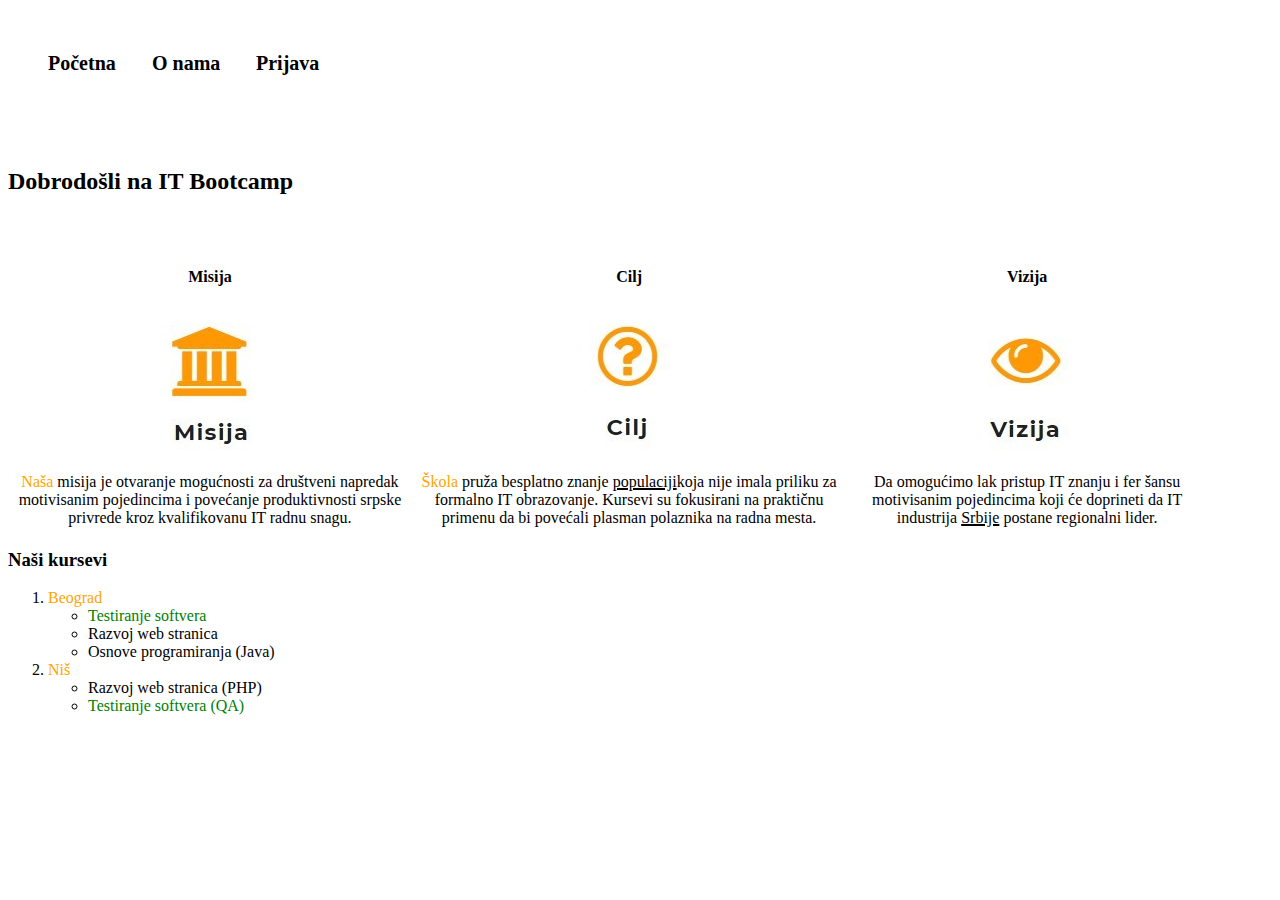
<file: Homeworks/Domaći.8/index.html>
<!DOCTYPE html>
<html lang="en">
<head>
    <meta charset="UTF-8">
    <meta http-equiv="X-UA-Compatible" content="IE=edge">
    <meta name="viewport" content="width=device-width, initial-scale=1.0">
    <title>Document</title>
    <link rel="stylesheet" href="stil.css">
</head>
<body>
    <ul id="prva">
        <li><b><a href="#">Početna</a></b></li>
        <li><b><a href="onama.html"> O nama </a></b></li>
        <li><b><a href="prijava.html"> Prijava </a></b></li>
    </ul>
        <h2>Dobrodošli na IT Bootcamp</h2>
    <table>
        <tr>
            <th>Misija</th>
            <th>Cilj</th>
            <th>Vizija</th>
        </tr>
        <tr>
            <td><img src="./misija.jpg" alt=""></td>
            <td><img src="./cilj.jpg" alt=""></td>
            <td><img src="./vizija.jpg" alt=""></td>
        </tr>
        <tr>
            <td><span class="oboji">Naša</span> misija je otvaranje mogućnosti za društveni napredak motivisanim pojedincima i povećanje produktivnosti srpske privrede kroz kvalifikovanu IT radnu snagu.</td>
            <td> <span span="oboji">Škola</span> pruža besplatno znanje <span class="podvuci">populaciji</span>koja nije imala priliku za formalno IT obrazovanje. Kursevi su fokusirani na praktičnu primenu da bi povećali plasman polaznika na radna mesta.</td>
            <td >Da omogućimo lak pristup IT znanju i fer šansu motivisanim pojedincima koji će doprineti da IT industrija <span class="podvuci">Srbije</span> postane regionalni lider.</td>
        </tr>
    </table>
    <h3>Naši kursevi</h3>
    <ol type="1">
        <li><span class="grad">Beograd</span>
            <ul>
                <li><span class="qa">Testiranje softvera</span></li>
                <li>Razvoj web stranica</li>
                <li>Osnove programiranja (Java)</li>
            </ul>
        </li>
        <li> <span class="grad">Niš</span>
            <ul>
                <li>Razvoj web stranica (PHP)</li>
                <li><span class="qa">Testiranje softvera (QA)</span></li>
            </ul>
        </li>
    </ol>
    
</body>
</html>
</file>
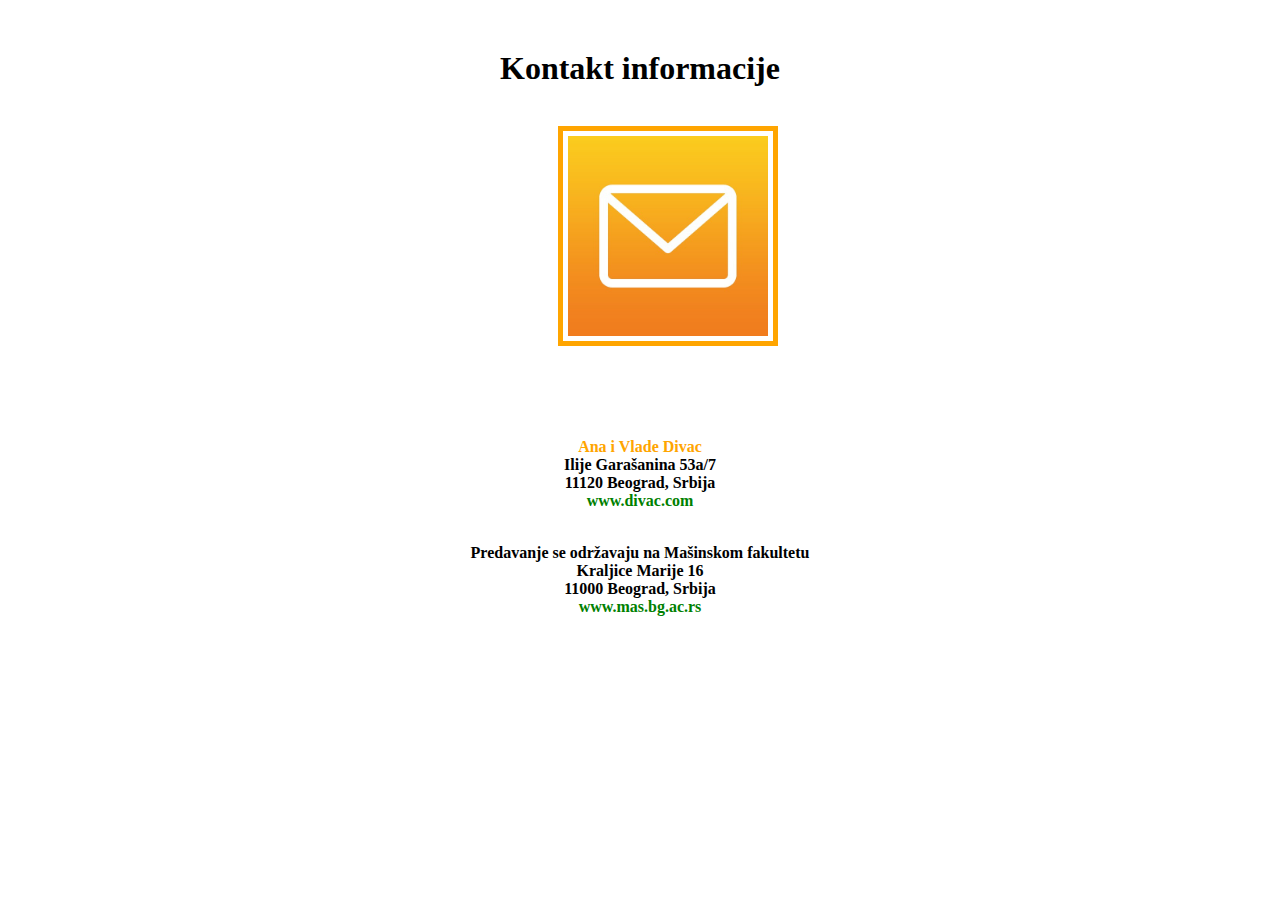
<file: Homeworks/Domaći.8/onama.html>
<!DOCTYPE html>
<html lang="en">
<head>
    <meta charset="UTF-8">
    <meta http-equiv="X-UA-Compatible" content="IE=edge">
    <meta name="viewport" content="width=device-width, initial-scale=1.0">
    <title>Document</title>
    <link rel="stylesheet" href="stil.css">
</head>
<body>
    <h1>Kontakt informacije</h1><br>
    <div>
    <img id="onama" src="./o-nama.jpg" alt="">
    </div>
    <br><br><br><br>
    <p>
    <span> Ana i Vlade Divac</span><br>
    Ilije Garašanina 53a/7<br>
    11120 Beograd, Srbija<br>
    <span><a href="https://www.divac.com/rs/Naslovna">www.divac.com</a></span><br><br>
    </p>
    <p>Predavanje se održavaju na Mašinskom fakultetu</span><br>
    Kraljice Marije 16<br>
    11000 Beograd, Srbija<br>
    <span><a href="https://www.mas.bg.ac.rs/">www.mas.bg.ac.rs</a></span><br>
    </p>

    
</body>
</html>
</file>
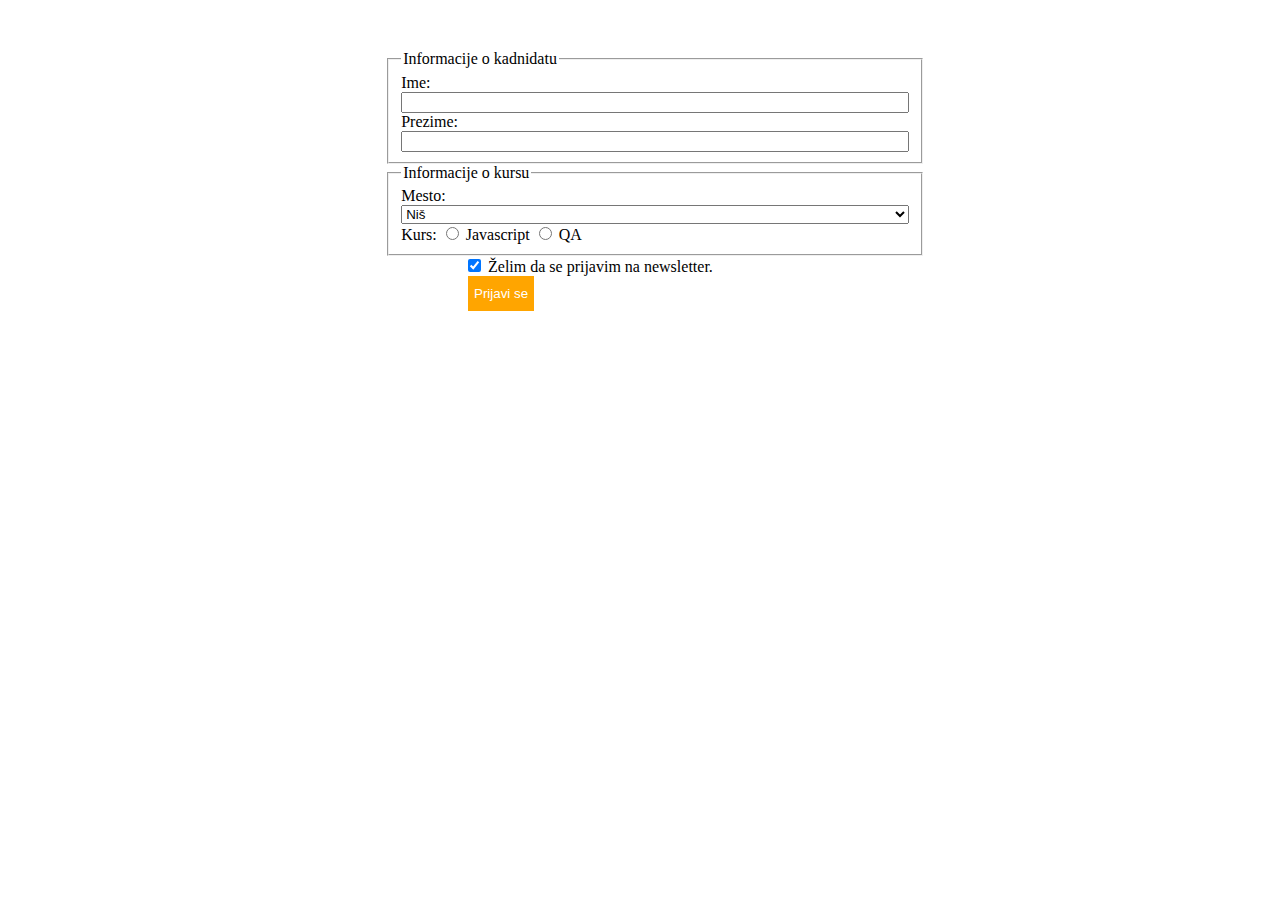
<file: Homeworks/Domaći.8/prijava.html>
<!DOCTYPE html>
<html lang="en">
<head>
    <meta charset="UTF-8">
    <meta http-equiv="X-UA-Compatible" content="IE=edge">
    <meta name="viewport" content="width=device-width, initial-scale=1.0">
    <title>Document</title>
    <link rel="stylesheet" href="stil.css">
</head>
<body>
    <fieldset>
    <legend>Informacije o kadnidatu</legend>
    <label for="name"> Ime:</label><br>
    <input type="text" name="name" id="name"><br>
    <label for="prezime">Prezime:</label><br>
    <input type="text" name="lastname" id="lastname">
</fieldset>
<fieldset class="jedan">
    <legend>Informacije o kursu</legend>
    <label for="mesto">Mesto:</label>
                    <select>
                    <option selected disabled>Niš</option>
                    <option>Beograd</option>
                    <option>Niš</option>
                    </select> <br>
                    <label for="kurs">Kurs:</label>
                        <input type="radio" id="java" name="program" value="java"required>
                        <label for="java">Javascript</label>
                        <input type="radio" id="qa" name="program" value="qa"required>
                        <label for="qa">QA</label>
</fieldset>
                <input type="checkbox" name="jedan" id="jedna" checked>
                <label for="tri" id="tri">Želim da se prijavim na newsletter.</label><br>
                <button>Prijavi se</button>
</body>
</html>
</file>
<file: Homeworks/Domaći.8/stil.css>
ul#prva li {
    display: inline-block;
    width: 100px;
    height: 100px;
    color: black;
    text-decoration: none;
    padding-top: 2px;
    font-size: 20px;
}
a {
    color: black;
    text-decoration: none;
}
table {
    text-align: center;
    width: 1200px;
}
h2 {
    padding-top: 0px;
    margin-top: 0px;
    padding-bottom: 50px;
}
img#onama {
    height: 200px;
    width: 200px;
    margin-left: 43.5%;
    border-width: 5px;
    border-style: solid;
    border-color: orange;
    padding: 5px;
}
h1 {
    text-align: center;
}
p {
    text-align: center;
    font-weight: bold;
}
input[type="text"] {
    width: 500px;
}
fieldset {
    width: 500px;
    margin-left: 30%;
}
fieldset.jedan  {
    width: 508px;
}
select {
    width: 508px;
}
input[type="checkbox"] {
    margin-left: 460px;
}
button {
    margin-left: 460px;
    height: 35px;
    background-color: orange;
    color: white;
    border: none;
}
body {
    margin-top: 50px;
}
span {
    color: orange;
}
span a:link {
    color: green;
} 
span a:visited {
    color: red;
}
a:hover {
    background-color: orange;
}
span.grad {
    color: orange;
}
span.qa {
    color: green;
}
span.oboji {
    color: orange;
}
span.podvuci {
    text-decoration: underline 2px;
    color: black;
}
</file>
